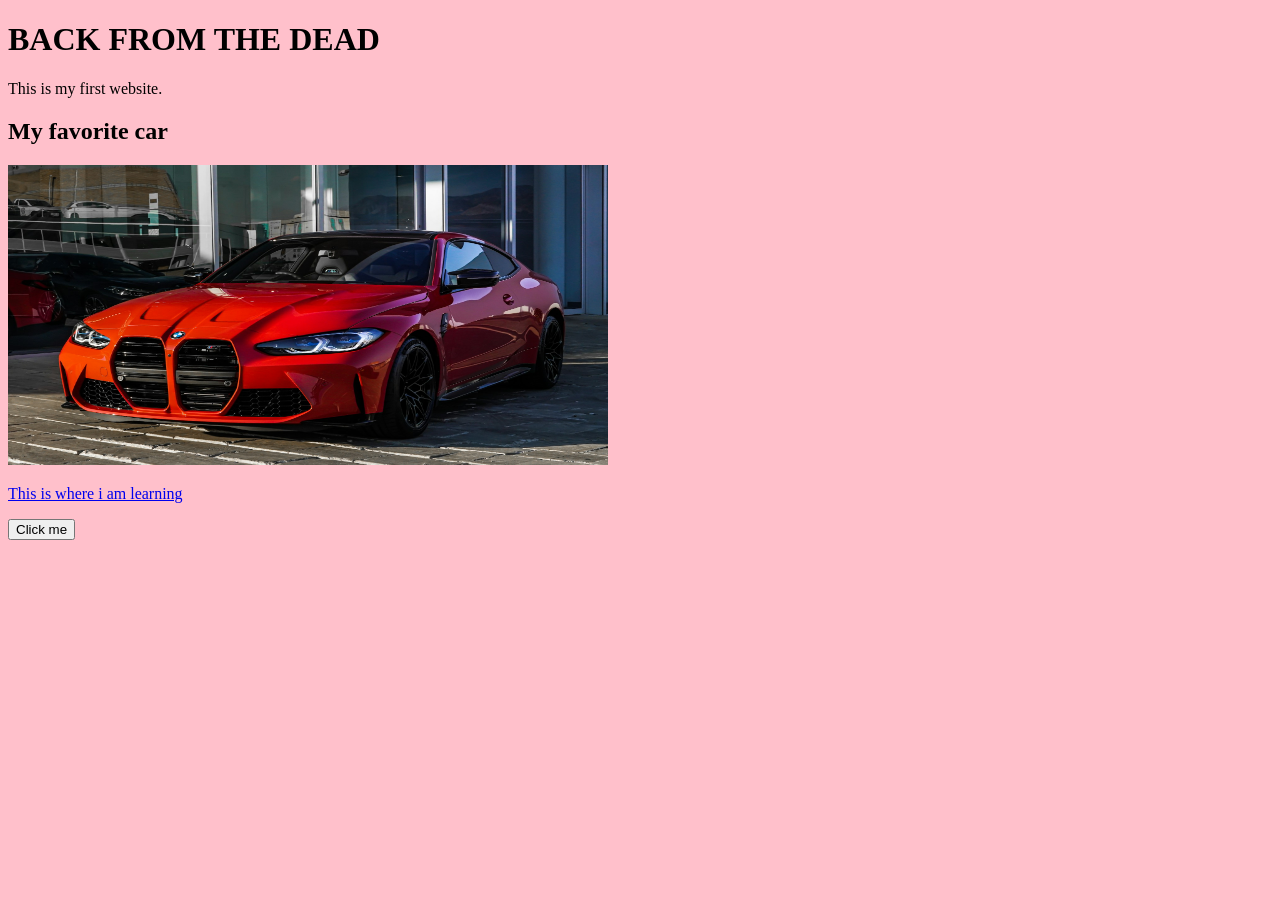
<file: index.html>
<!DOCTYPE html>
<html>
	<head>
		<link rel="stylesheet" href="styles.css">
	</head>
<body>

<h1>BACK FROM THE DEAD</h1>

<p>This is my first website.</p>

<h2>My favorite car</h2>
<div><img src="./car.jpg"></div>

<p><a href="https://www.roppers.org">This is where i am learning</a></p>

<button onclick="alert('I love you');">Click me</button>

</body>
</html>
</file>
<file: styles.css>
body {
	background-color: pink;
	font-family: 'Times New Roman', Times, serif;
}
img {
	width: 600px;
	height: 300px;
}
</file>
